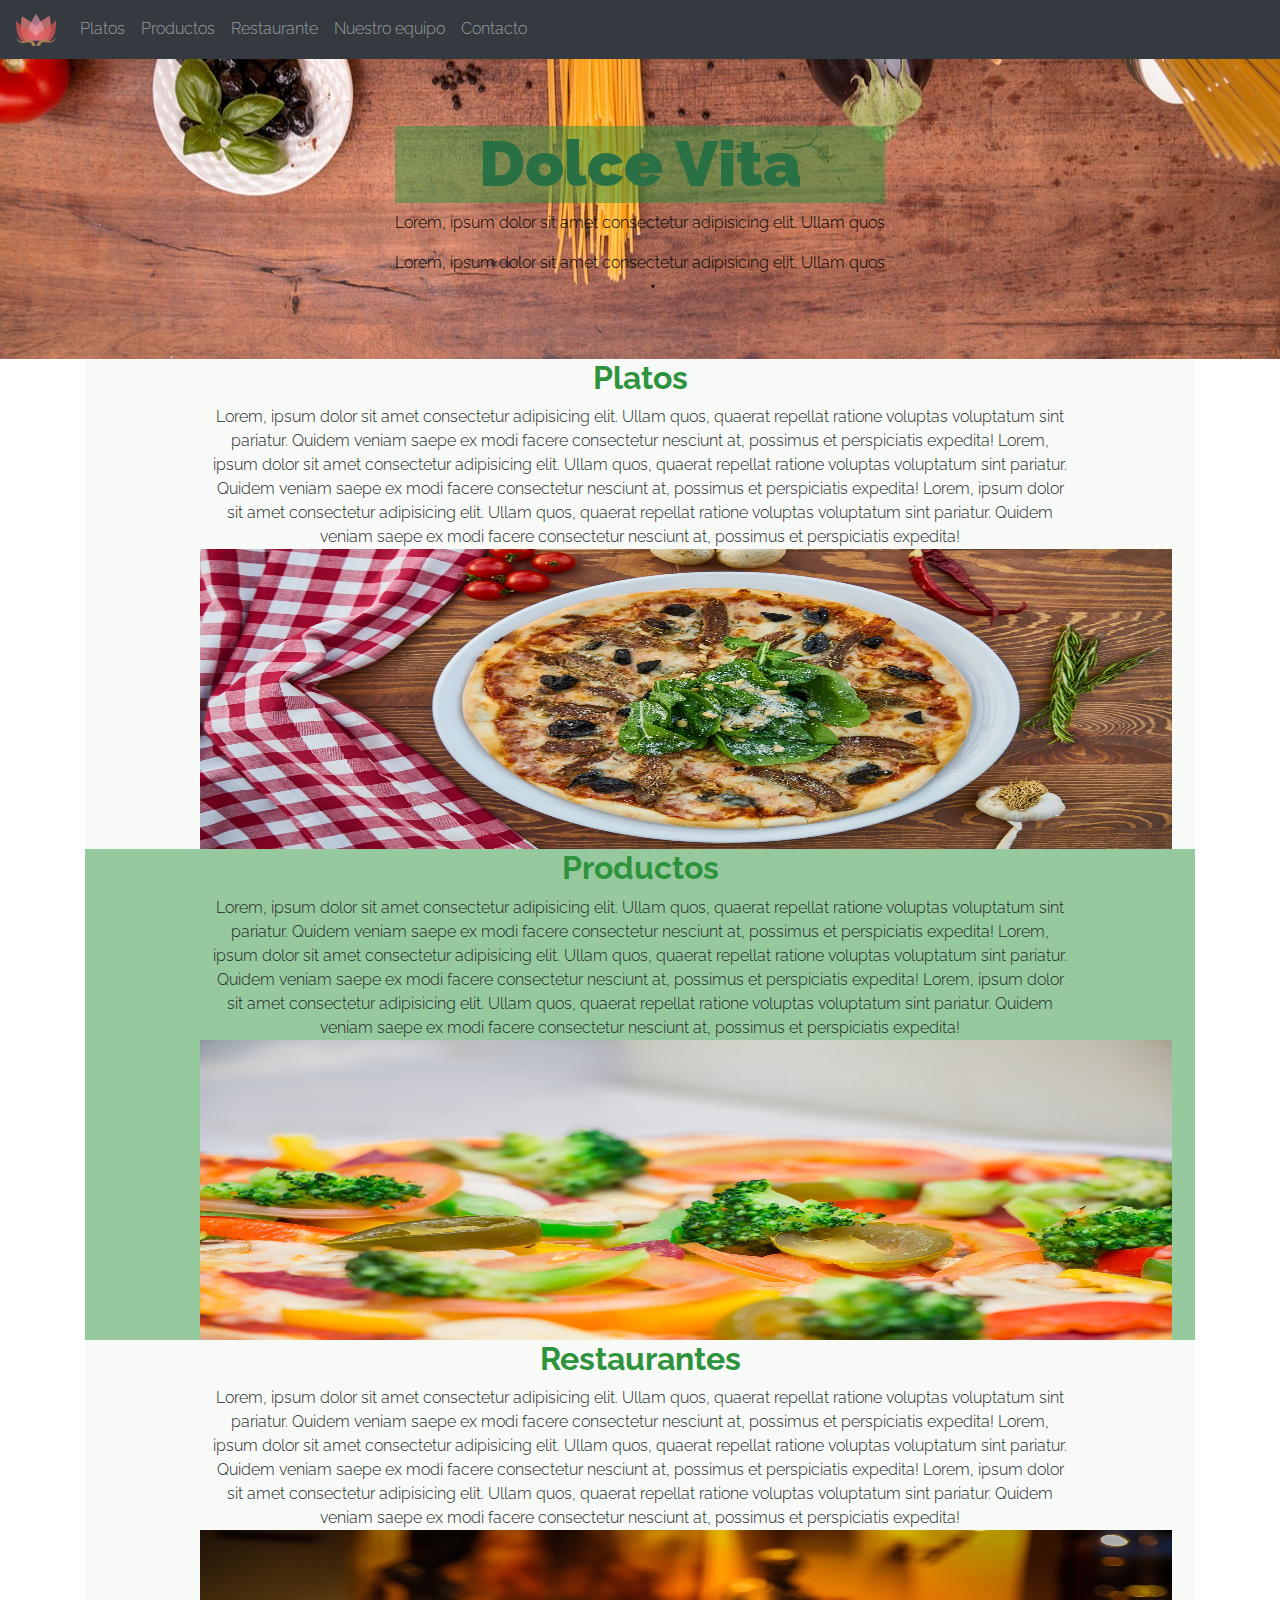
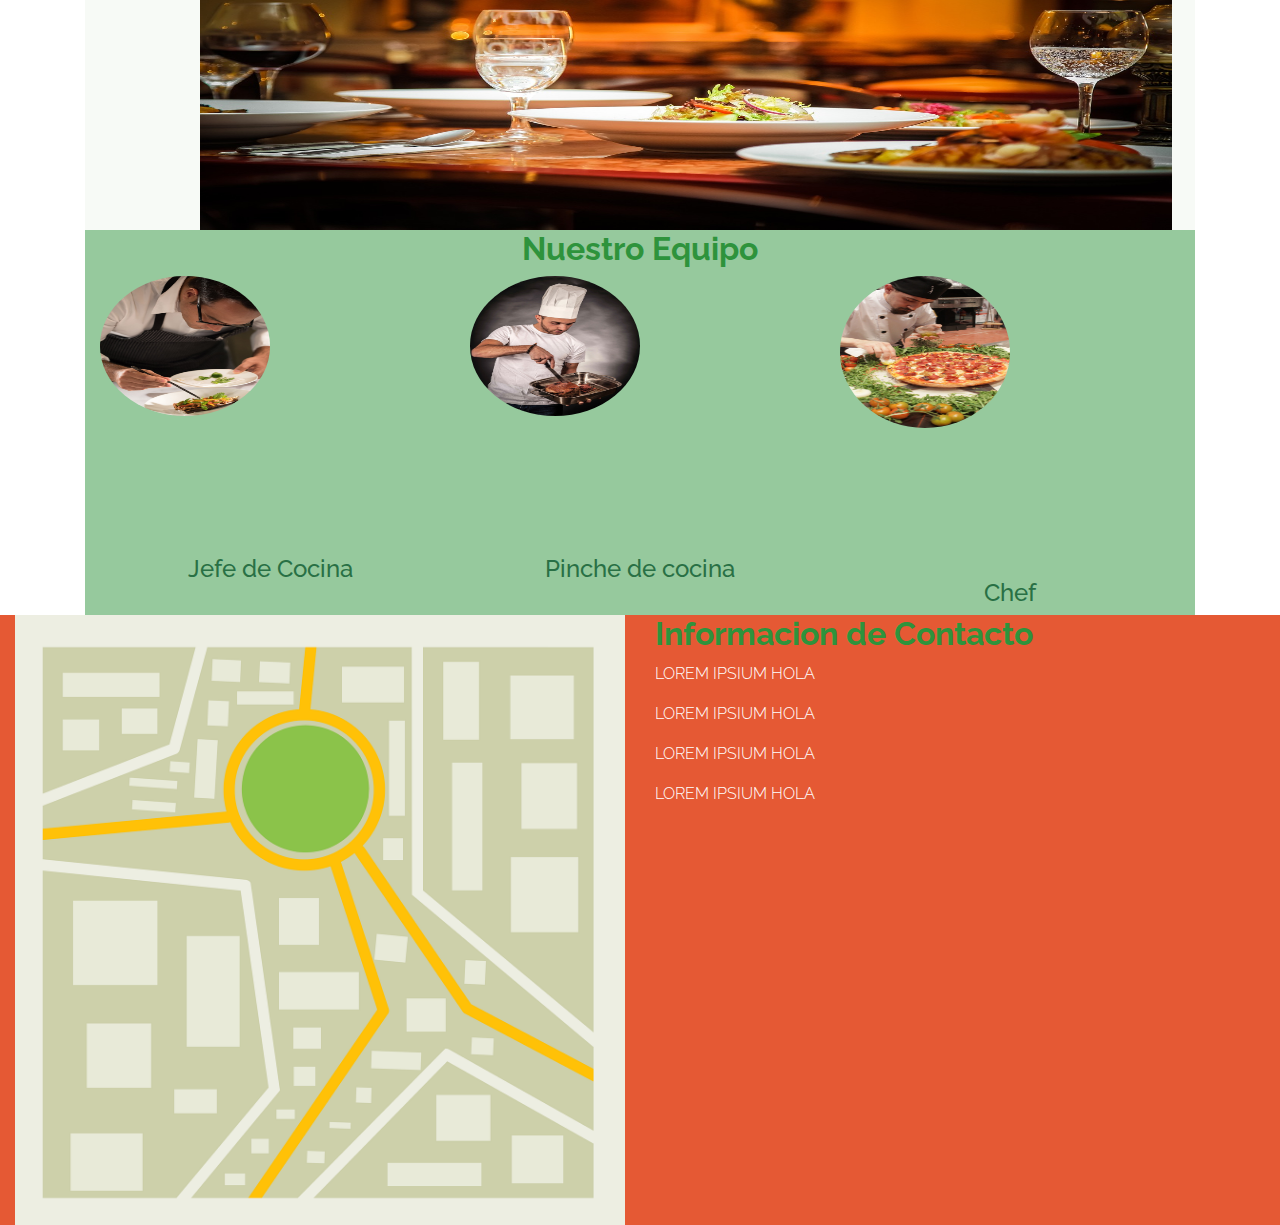
<file: PLANTILLAS/Examen 2023/index.html>
<!DOCTYPE html>
<html lang="es">

<head>
  <meta charset="UTF-8" />
  <meta http-equiv="X-UA-Compatible" content="IE=edge" />
  <meta name="viewport" content="width=device-width, initial-scale=1.0" />
  <title>Dolce Vita</title>

  <link rel="stylesheet" href="https://cdn.jsdelivr.net/npm/bootstrap@4.6.2/dist/css/bootstrap.min.css" />
  <!-- Enlace a animate.css para hacer animaciones-->
  <link rel="stylesheet" href="https://cdnjs.cloudflare.com/ajax/libs/animate.css/4.1.1/animate.min.css" />
  <!--enlace con CSS  -->
  <link rel="stylesheet" href="custom.css" />
  
  <script src="https://cdn.jsdelivr.net/npm/jquery@3.6.1/dist/jquery.slim.min.js"></script>
  <script src="https://cdn.jsdelivr.net/npm/popper.js@1.16.1/dist/umd/popper.min.js"></script>
  <script src="https://cdn.jsdelivr.net/npm/bootstrap@4.6.2/dist/js/bootstrap.bundle.min.js"></script>
</head>

<body>
  <div class="container-fluid"> <!--Container para que se peque al margen-->

    <nav class="navbar navbar-expand-sm bg-dark navbar-dark sticky-top"> <!--Menu fijado arriba-->
      <!-- Brand/logo -->
      <a class="navbar-brand d-none d-lg-block" href="#"> <!--Para que el logo solo se vea en el tamaño escritorio-->
        <img src="img/logo.png" alt="logo" style="width: 40px" /> <!--Imagen del logo-->
      </a>
      <!-- Toggler/collapsibe Button -->

      <button class="navbar-toggler" type="button" data-toggle="collapse" data-target="#collapsibleNavbar"> <!--Boton para que colapse-->
        <span class="navbar-toggler-icon"></span>
      </button>

      <!-- Links -->
      <div class="collapse navbar-collapse" id="collapsibleNavbar">
        <ul class="navbar-nav">
          <li class="nav-item">
            <a class="nav-link" href="#Platos">Platos</a>
          </li>
          <li class="nav-item">
            <a class="nav-link" href="#Productos">Productos </a>
          </li>
          <li class="nav-item">
            <a class="nav-link" href="#Restaurante">Restaurante</a>
          </li>
          <li class="nav-item">
            <a class="nav-link" href="#Nuestro_Equipo">Nuestro equipo</a>
          </li>
          <li class="nav-item">
            <a class="nav-link" href="#Contacto">Contacto</a>
          </li>
        </ul>
      </div>
    </nav>
    <!--HEADER-->
    <header class="row align-items-center bienvenida" id="inicio"> <!--la clase bienvenida aplica el efecto parallax-->
      <div class="col-12">
        <div class="row">
          <div class="col-auto mx-auto">
            <!-- Contenido de la imagen  -->
            <h1 class="text-center" id="titulo"> Dolce Vita</h1>
            <p>Lorem, ipsum dolor sit amet consectetur adipisicing elit. Ullam
              quos
            </p>
            <p>Lorem, ipsum dolor sit amet consectetur adipisicing elit. Ullam
              quos
            </p>
          </div>
        </div>
      </div>
    </header>
  </div>
    <main class="container"> <!--Contenedor principal con margenes-->
      <div class="row" id="principal">
        <div class="col-12 row color1" id="">
          <div class="col-12 col-md-6 col-lg-12" id="Platos">  <!--Aplicamos las col para cada uno de los dispositivos-->
            <h2 class="">Platos</h2>
            <p>
              Lorem, ipsum dolor sit amet consectetur adipisicing elit. Ullam
              quos, quaerat repellat ratione voluptas voluptatum sint pariatur.
              Quidem veniam saepe ex modi facere consectetur nesciunt at,
              possimus et perspiciatis expedita! Lorem, ipsum dolor sit amet
              consectetur adipisicing elit. Ullam quos, quaerat repellat ratione
              voluptas voluptatum sint pariatur. Quidem veniam saepe ex modi
              facere consectetur nesciunt at, possimus et perspiciatis expedita!
              Lorem, ipsum dolor sit amet consectetur adipisicing elit. Ullam
              quos, quaerat repellat ratione voluptas voluptatum sint pariatur.
              Quidem veniam saepe ex modi facere consectetur nesciunt at,
              possimus et perspiciatis expedita!
            </p>
          </div>

          <div class="col-12 col-md-6 col-lg-12" id="">
            <img src="img/platos.jpg" alt="" />
          </div>
        </div>

        <div class="col-12 row color2" id="Productos"><!--Colo1 y 2 cambia el color de fondo-->                  <!--Cambiamos el orden de los divs, En este caso hay 2 dentro, pues en 
                                                                             en la version tablet primero el 2 y en escritorio primero el 1   -->
          <div class="col-12 col-md-6 col-lg-12 order-md-2 order-lg-1">
            <h2>Productos</h2>
            <p>
              Lorem, ipsum dolor sit amet consectetur adipisicing elit. Ullam
              quos, quaerat repellat ratione voluptas voluptatum sint pariatur.
              Quidem veniam saepe ex modi facere consectetur nesciunt at,
              possimus et perspiciatis expedita! Lorem, ipsum dolor sit amet
              consectetur adipisicing elit. Ullam quos, quaerat repellat ratione
              voluptas voluptatum sint pariatur. Quidem veniam saepe ex modi
              facere consectetur nesciunt at, possimus et perspiciatis expedita!
              Lorem, ipsum dolor sit amet consectetur adipisicing elit. Ullam
              quos, quaerat repellat ratione voluptas voluptatum sint pariatur.
              Quidem veniam saepe ex modi facere consectetur nesciunt at,
              possimus et perspiciatis expedita!
            </p>
          </div>

          <div class="col-12 col-md-6 col-lg-12 order-md-1 order-lg-2">
            <img src="img/productos.jpg" alt="" />
          </div>
        </div>

        <div class="col-12 row color1" id="Restaurante">
          <div class="col-12 col-md-6 col-lg-12">
            <h2>Restaurantes </h2>
            <p>
              Lorem, ipsum dolor sit amet consectetur adipisicing elit. Ullam
              quos, quaerat repellat ratione voluptas voluptatum sint pariatur.
              Quidem veniam saepe ex modi facere consectetur nesciunt at,
              possimus et perspiciatis expedita! Lorem, ipsum dolor sit amet
              consectetur adipisicing elit. Ullam quos, quaerat repellat ratione
              voluptas voluptatum sint pariatur. Quidem veniam saepe ex modi
              facere consectetur nesciunt at, possimus et perspiciatis expedita!
              Lorem, ipsum dolor sit amet consectetur adipisicing elit. Ullam
              quos, quaerat repellat ratione voluptas voluptatum sint pariatur.
              Quidem veniam saepe ex modi facere consectetur nesciunt at,
              possimus et perspiciatis expedita!
            </p>
          </div>

          <div class="col-12 col-md-6 col-lg-12">
            <img src="img/restaurante.jpg" alt="" />
          </div>
        </div>
      </div>

      <div class="color2" id="Principal2"> <!--Nuestro Equipo  // Clase Principal2,con animacion -->

        <div class="col-12 " id="Nuestro_Equipo">
          <h2>Nuestro Equipo</h2>
        </div>

        <div class="row" id="equipo">

          <div class="col-12 row col-lg-4 " id="">

            <div class="col-12 col-md-6 col-lg-12 " id="">
              <img src="img/equipo1.jpg" alt="" class="rounded-circle" />
            </div>

            <div class="col-12 col-md-6 col-lg-12" id="">
              <h3 class="">Jefe de Cocina</h3>
            </div>

          </div>

          <div class="col-12 row col-lg-4" id="">

            <div class="col-12 col-md-6 col-lg-12 ">
              <img src="img/equipo2.jpg" alt="" class="rounded-circle " /> <!--Clase para redondear la imagen (Boostrap)-->
            </div>

            <div class="col-12 col-md-6 col-lg-12">
              <h3>Pinche de cocina</h3>
            </div>

          </div>

          <div class="col-12 row col-lg-4" id="">

            <div class="col-12 col-md-6 col-lg-12">
              <img src="img/equipo3.jpg" alt="" class="rounded-circle" />
            </div>

            <div class="col-12 col-md-6 col-lg-12">
              <h3>Chef </h3>
            </div>

          </div>
        </div>
      </div>
    </main>

    <footer class=" container-fluid row" id="Contacto">
      <div class="col-12 col-md-6">
        <img src="img/mapa.png" alt="">
      </div>

      <div class="col-12 col-md-6">
        <h2>Informacion de Contacto</h2>
        <p>LOREM IPSIUM HOLA</p>
        <p>LOREM IPSIUM HOLA</p>
        <p>LOREM IPSIUM HOLA</p>
        <p>LOREM IPSIUM HOLA</p>

      </div>
    </footer>
  
</body>

</html>
</file>
<file: PLANTILLAS/Examen 2023/custom.css>
@charset "UTF-8";
@import url("https://fonts.googleapis.com/css2?family=Raleway:ital,wght@0,100..900;1,100..900&display=swap");
@media screen and (max-width: 575px) {
  /* xs  extra pequeño*/
  #principal p {
    text-align: justify;
    width: 90%;
  }
  #principal img {
    width: 100%;
  }
}
@media screen and (min-width: 576px) {
  /* sm movil */
  #principal p {
    text-align: justify;
    width: 90%;
  }
  #principal img {
    width: 100%;
  }
  footer {
    width: 60%;
  }
}
@media screen and (min-width: 768px) {
  /* md tablet*/
  #principal p {
    text-align: justify;
    width: 90%;
  }
  #principal img {
    width: 90%;
    align-content: center;
  }
  footer {
    width: 80%;
  }
}
@media screen and (min-width: 992px) {
  /* lg escritorio*/
  #principal p {
    text-align: center;
    width: 80%;
    margin: auto;
  }
  #principal h2 {
    text-align: center;
  }
  #principal img {
    width: 100;
    height: 300px;
    margin-left: 100px;
    float: center;
  }
  footer {
    width: 80%;
  }
}
@media screen and (min-width: 1200px) {
  /* xl */
}
#titulo {
  background-color: rgba(46, 147, 60, 0.5);
}

.bienvenida {
  background: url(./img/paralax.jpg) no-repeat center;
  background-size: cover;
  height: 300px;
  /* 100vh es 100% de la pantalla del usuario*/
  overflow: hidden;
  color: black;
}

body {
  font-family: "Raleway";
  font-size: 1rem;
  font-weight: 300;
}
body h1 {
  color: #297045;
  font-weight: 900;
  font-size: 4rem; /* 200% mayor */
}
body h2 {
  color: #2E933C;
  font-weight: 700;
  font-size: 2rem; /* 100% mayor */
}
body h3 {
  color: #297045;
  font-weight: 500;
  font-size: 1.5rem; /* 50% mayor */
}

.container-fluid,
.row {
  padding: 0;
  margin: 0;
}

img {
  width: 100%;
}

.color1 {
  background-color: rgba(239, 246, 238, 0.5);
}

.color2 {
  background-color: rgba(46, 147, 60, 0.5);
}

#Principal2 h2 {
  text-align: center;
}
#Principal2 div img {
  width: 50%;
  height: 50%;
}
#Principal2 div h3 {
  text-align: center;
}
#Principal2 div img:hover {
  transform: scale(3, 3);
}

footer {
  background-color: #E55934;
}
footer p {
  color: white;
}/*# sourceMappingURL=custom.css.map */
</file>
